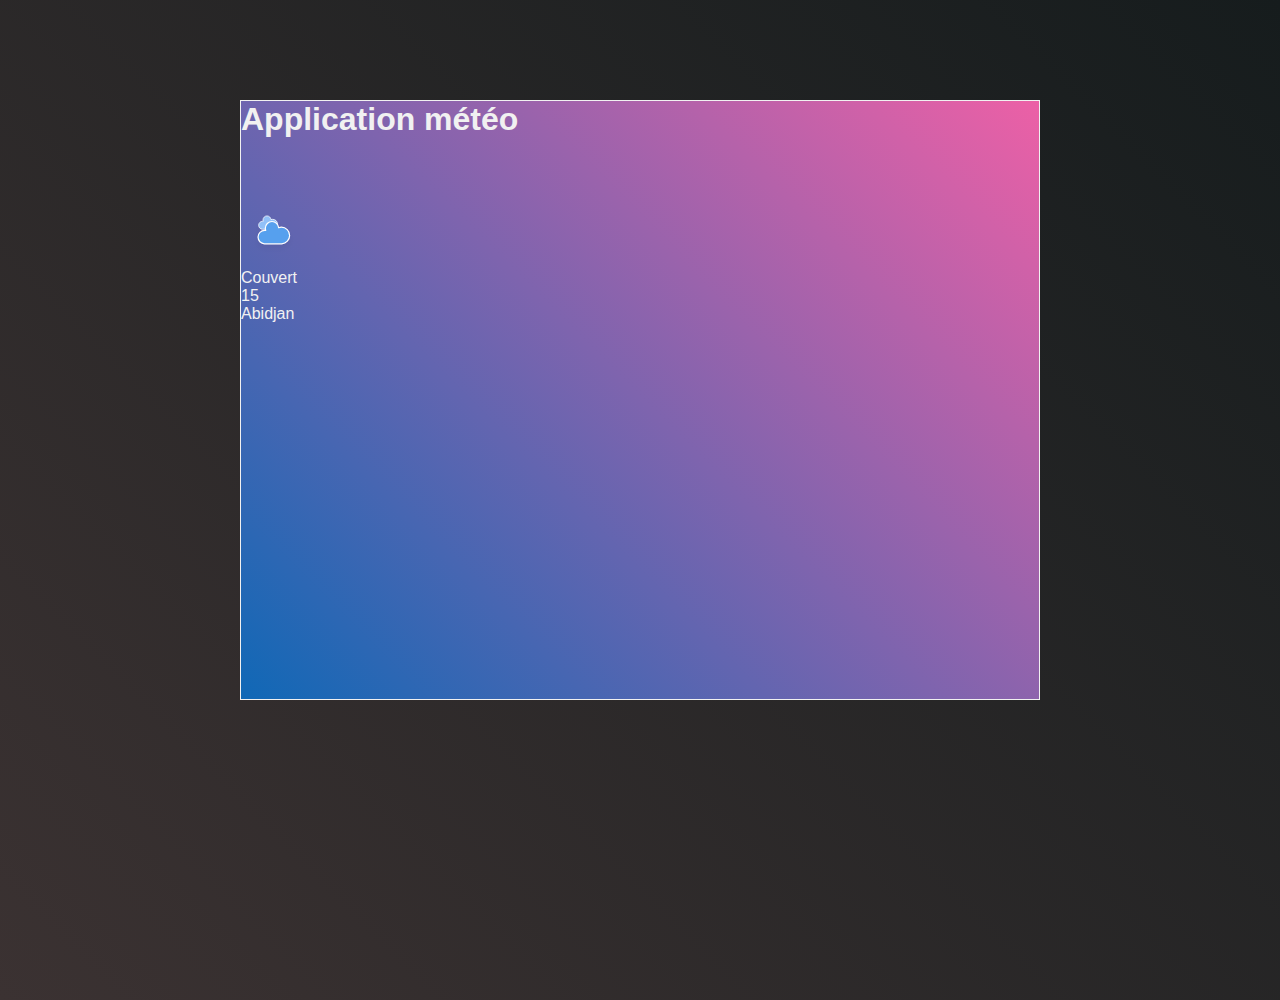
<file: 2. AppMétéo/index.html>
<!DOCTYPE html>
<html lang="fr">
<head>
    <meta charset="UTF-8">
    <meta name="viewport" content="width=device-width, initial-scale=1.0">
    <title>AppMétéo</title>
    <link rel="stylesheet" href="style.css">
</head>
<body>

            <div class="container">
                    <h1>Application météo</h1>
                    <div class="bloc-logo-info">
                            <div class="bloc-logo">
                                <img src="./ressources/jour/04d.svg" alt="logo du temps qu'il fait">
                            </div>
                            <div class="bloc-logo">
                                <p class="temps">Couvert</p>    
                                <p class="temperature">15</p>
                                <p class="localisation">Abidjan</p>    
                            </div>
                    </div>



                    <div class="heure-bloc-prevision">
                            <div class="bloc-h">
                                    <p class="heure-nom-prevision"></p>
                                    <p class="heure-prevision-valeur"></p>
                            </div>
                            <div class="bloc-h">
                                    <p class="heure-nom-prevision"></p>
                                    <p class="heure-prevision-valeur"></p>
                            </div>
                            <div class="bloc-h">
                                    <p class="heure-nom-prevision"></p>
                                    <p class="heure-prevision-valeur"></p>
                            </div>
                            <div class="bloc-h">
                                    <p class="heure-nom-prevision"></p>
                                    <p class="heure-prevision-valeur"></p>
                            </div>
                            <div class="bloc-h">
                                    <p class="heure-nom-prevision"></p>
                                    <p class="heure-prevision-valeur"></p>
                            </div>
                            <div class="bloc-h">
                                    <p class="heure-nom-prevision"></p>
                                    <p class="heure-prevision-valeur"></p>
                            </div>
                            <div class="bloc-h">
                                    <p class="heure-nom-prevision"></p>
                                    <p class="heure-prevision-valeur"></p>
                            </div>
                    </div>
                    <div class="jour-bloc-prevision">
                            <div class="bloc-j">
                                    <p class="jour-prevision-nom"></p>
                                    <p class="jour-prevision-temp"></p>
                            </div>
                            <div class="bloc-h">
                                    <p class="jour-prevision-nom"></p>
                                    <p class="jour-prevision-temp"></p>
                            </div>
                            <div class="bloc-h">
                                    <p class="jour-prevision-nom"></p>
                                    <p class="jour-prevision-temp"></p>
                            </div>
                            <div class="bloc-h">
                                    <p class="jour-prevision-nom"></p>
                                    <p class="jour-prevision-temp"></p>
                            </div>
                            <div class="bloc-h">
                                    <p class="jour-prevision-nom"></p>
                                    <p class="jour-prevision-temp"></p>
                            </div>
                            <div class="bloc-h">
                                    <p class="jour-prevision-nom"></p>
                                    <p class="jour-prevision-temp"></p>
                            </div>
                            <div class="bloc-h">
                                    <p class="jour-prevision-nom"></p>
                                    <p class="jour-prevision-temp"></p>
                            </div>
                    </div>
            </div>
   
    <script type="module" src="scripts/main.js"></script>
</body>
</html>
</file>
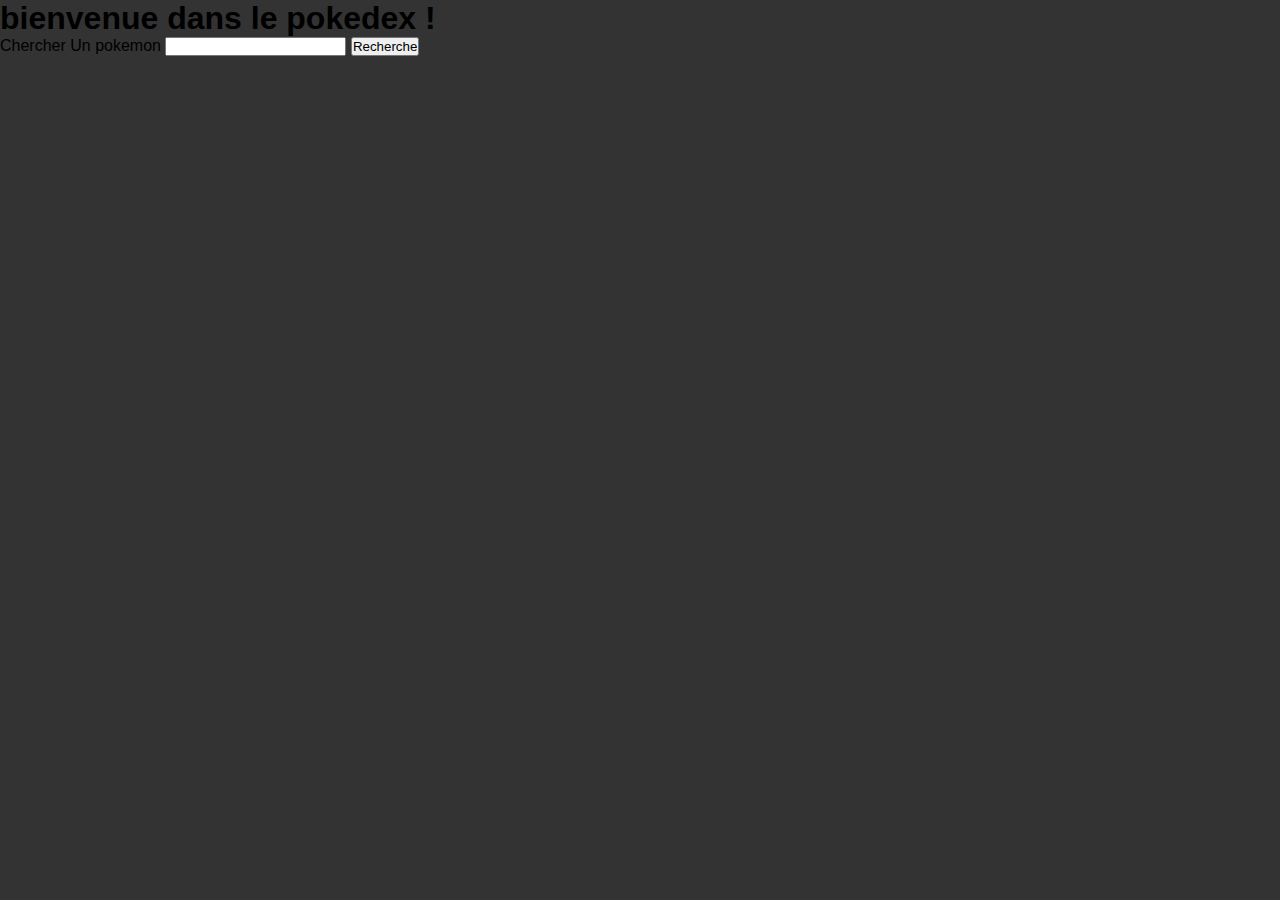
<file: 3. Pokedex/index.html>
<!DOCTYPE html>
<html lang="fr">
<head>
    <meta charset="UTF-8">
    <meta name="viewport" content="width=device-width, initial-scale=1.0">
    <title>Pokedex</title>
    <link rel="stylesheet" href="style.css">
</head>
<body>
    <h1>bienvenue dans le pokedex !</h1>
    <form class="recherche-poke">
        <label for="recherche">Chercher Un pokemon</label>
        <input type="text" name="" id="recherche">
        <button type="submit">Recherche</button>

    </form>
    <div class="container">
            <ul class="liste-poke">
                
            </ul>
    </div>

    <script src="app.js"></script>
</body>
</html>
</file>
<file: 2. AppMétéo/style.css>
*, ::before, ::after {
    box-sizing: border-box;
    margin: 0;
    padding: 0;
}

body {
    font-family: Arial, Helvetica, sans-serif;
    color: #f1f1f1;
    background: linear-gradient(45deg, rgb(59,50,50), rgb(22,28,29));
    height: 100vh;
}
.container{
    width: 800px;
    height: 600px;
    background: linear-gradient(45deg, #1068b6, #ec60a6);
    display: grid;
    grid-template: 100px 300px 100px 100px / repeat(8,100px);
    margin: 100px auto 0;
    border: 1px solid #f1f1F1;
}

h1{ 
    /* deb row / deb col / fin row / fin col */
    grid-area:1 / 1 / 2 / -1 ;
}
</file>
<file: 3. Pokedex/style.css>
*, ::before, ::after {
    box-sizing: border-box;
    margin: 0;
    padding: 0;
}

body {
    font-family: Arial, Helvetica, sans-serif;
    background: #333;
}
</file>
